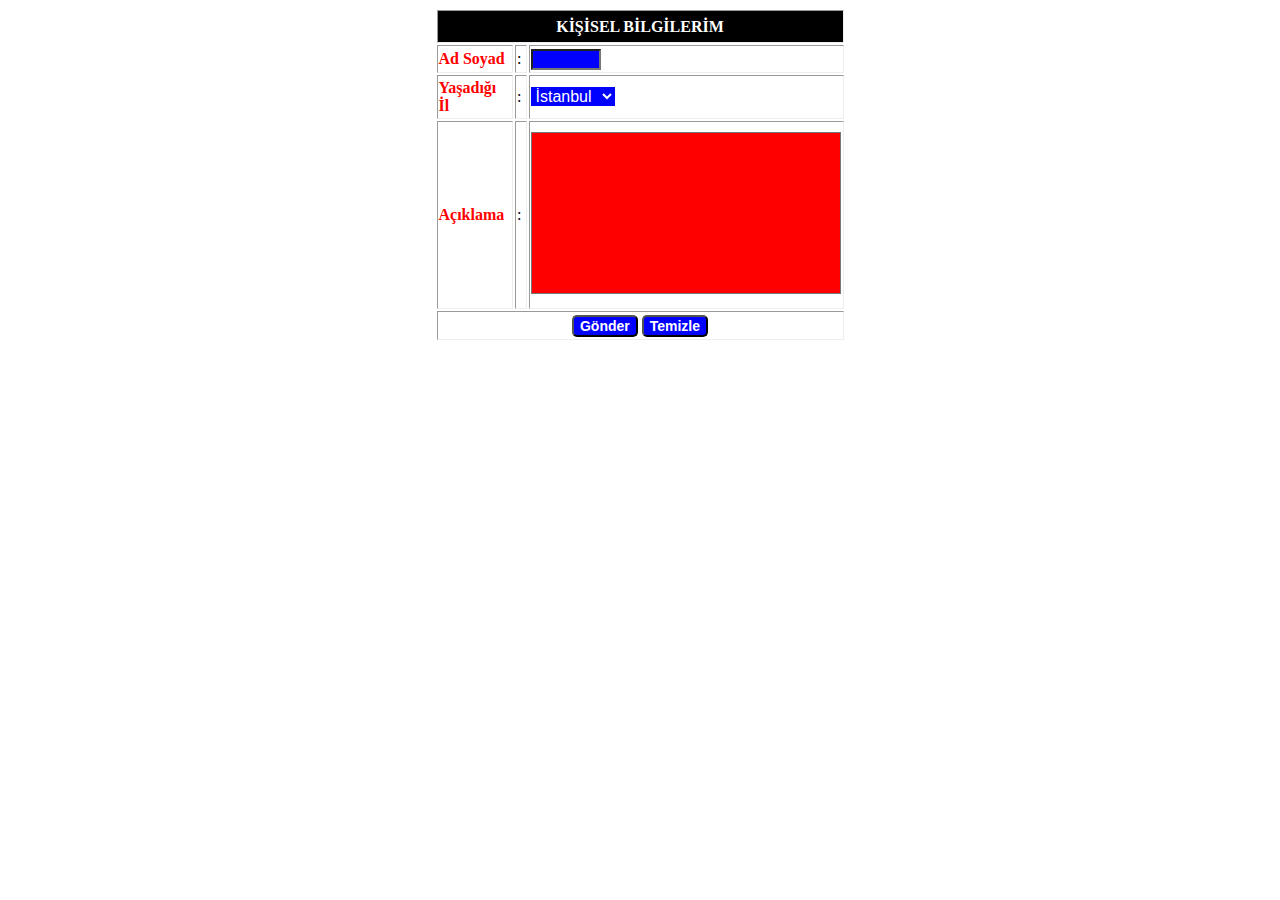
<file: WebSayfası/form.html>
<!doctype html>
<html>
<head>
<meta charset="utf-8">
<title>Hakkımda</title>
<style type="text/css">
label{
	color:red;
	font-weight:bold;
}
th{
	background-color:#000;
	color:#FFF;
	padding-top:5px;
	padding-bottom:5px;
}
input[type='text']{
	background-color:#00F;
	width:20%;
	color:#FFF;
}
input[type='text']:focus{
	background-color:#F00;
	width:60%;
	color:#FFF;
}
select{
	border:none;
	font-size:12pt;
	background-color:#00F;
	color:#FFF;
}
textarea{
	resize:none;
	width:300px;
	height:150px;
	background-color:#F00;
	color:#FFF;
	padding:5px 4px;
	font-size:12pt;
	font-weight:bold;
}
input[type='submit'],input[type='reset']{
	font-size:14px;
	font-weight:bold;
	background-color:#00F;
	color:#FFF;
	border-radius:5px;
}
.orta{
	text-align:center;
}
table{
	border:0px;
}
</style>
</head>

<body>
<form id="form1" name="form1" method="post" action="gonder.html">
  <table width="411" height="334" border="1" align="center">
    <tr>
      <th colspan="3" scope="col">KİŞİSEL BİLGİLERİM</th>
    </tr>
    <tr>
      <td width="84"><label>Ad Soyad</label>&nbsp;</td>
      <td width="25">:</td>
      <td width="280"><input type="text" name="textfield" id="textfield"></td>
    </tr>
    <tr>
      <td><label>Yaşadığı İl</label>&nbsp;</td>
      <td>:</td>
      <td><select name="select" id="select">
        <option>İstanbul</option>
        <option>Sivas</option>
        <option>Nevşehir</option>
        <option>Hatay</option>
        <option>Kocaeli</option>
      </select></td>
    </tr>
    <tr>
      <td><label>Açıklama</label>&nbsp;</td>
      <td>:</td>
      <td><textarea name="textarea" id="textarea"></textarea></td>
    </tr>
    <tr class="orta">
      <td colspan="3"><input type="submit" name="submit" id="submit" value="Gönder">
      <input type="reset" name="reset" id="reset" value="Temizle"></td>
    </tr>
  </table>
  
</form>
</body>
</html>
</file>
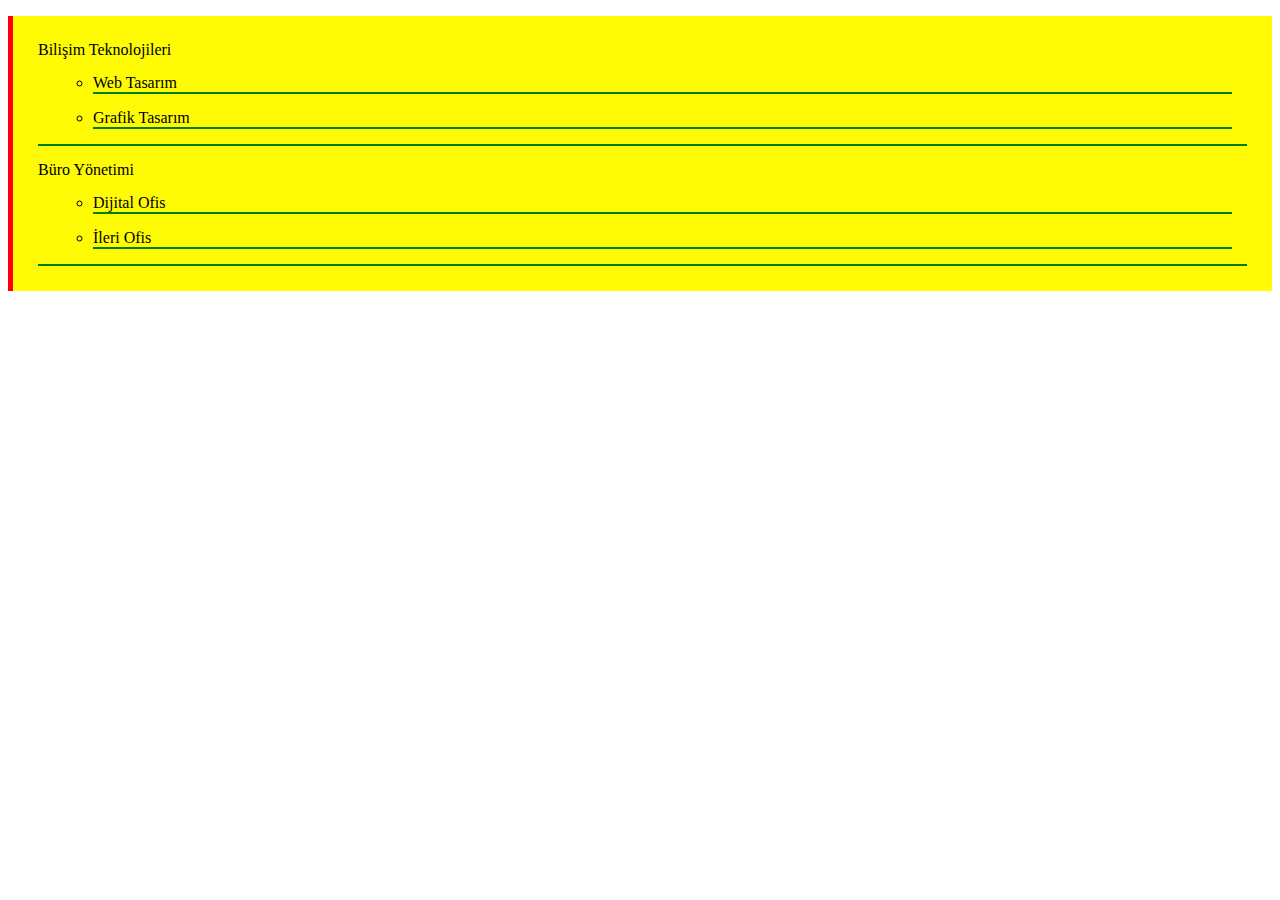
<file: WebSayfası/liste.html>
<!doctype html>
<html>
<head>
<meta charset="utf-8">
<title>Bilişim Teknolojileri</title>
<style type="text/css">
	ol {
        border-left: 5px solid red;    
        background-color: #FFFB07;
        list-style-type: none;
        padding: 10px;
    }
    ol li{
        margin : 15px;
        border-bottom :2px solid green;
    }
</style>
</head>

<body>
<ol>
  <li>Bilişim Teknolojileri
    <ul>
      <li>Web Tasarım</li>
      <li>Grafik Tasarım</li>
    </ul>
  </li>
  <li>Büro Yönetimi
    <ul>
      <li>Dijital Ofis</li>
      <li>İleri Ofis</li>
    </ul>
  </li>
</ol>
</body>
</html>
</file>
